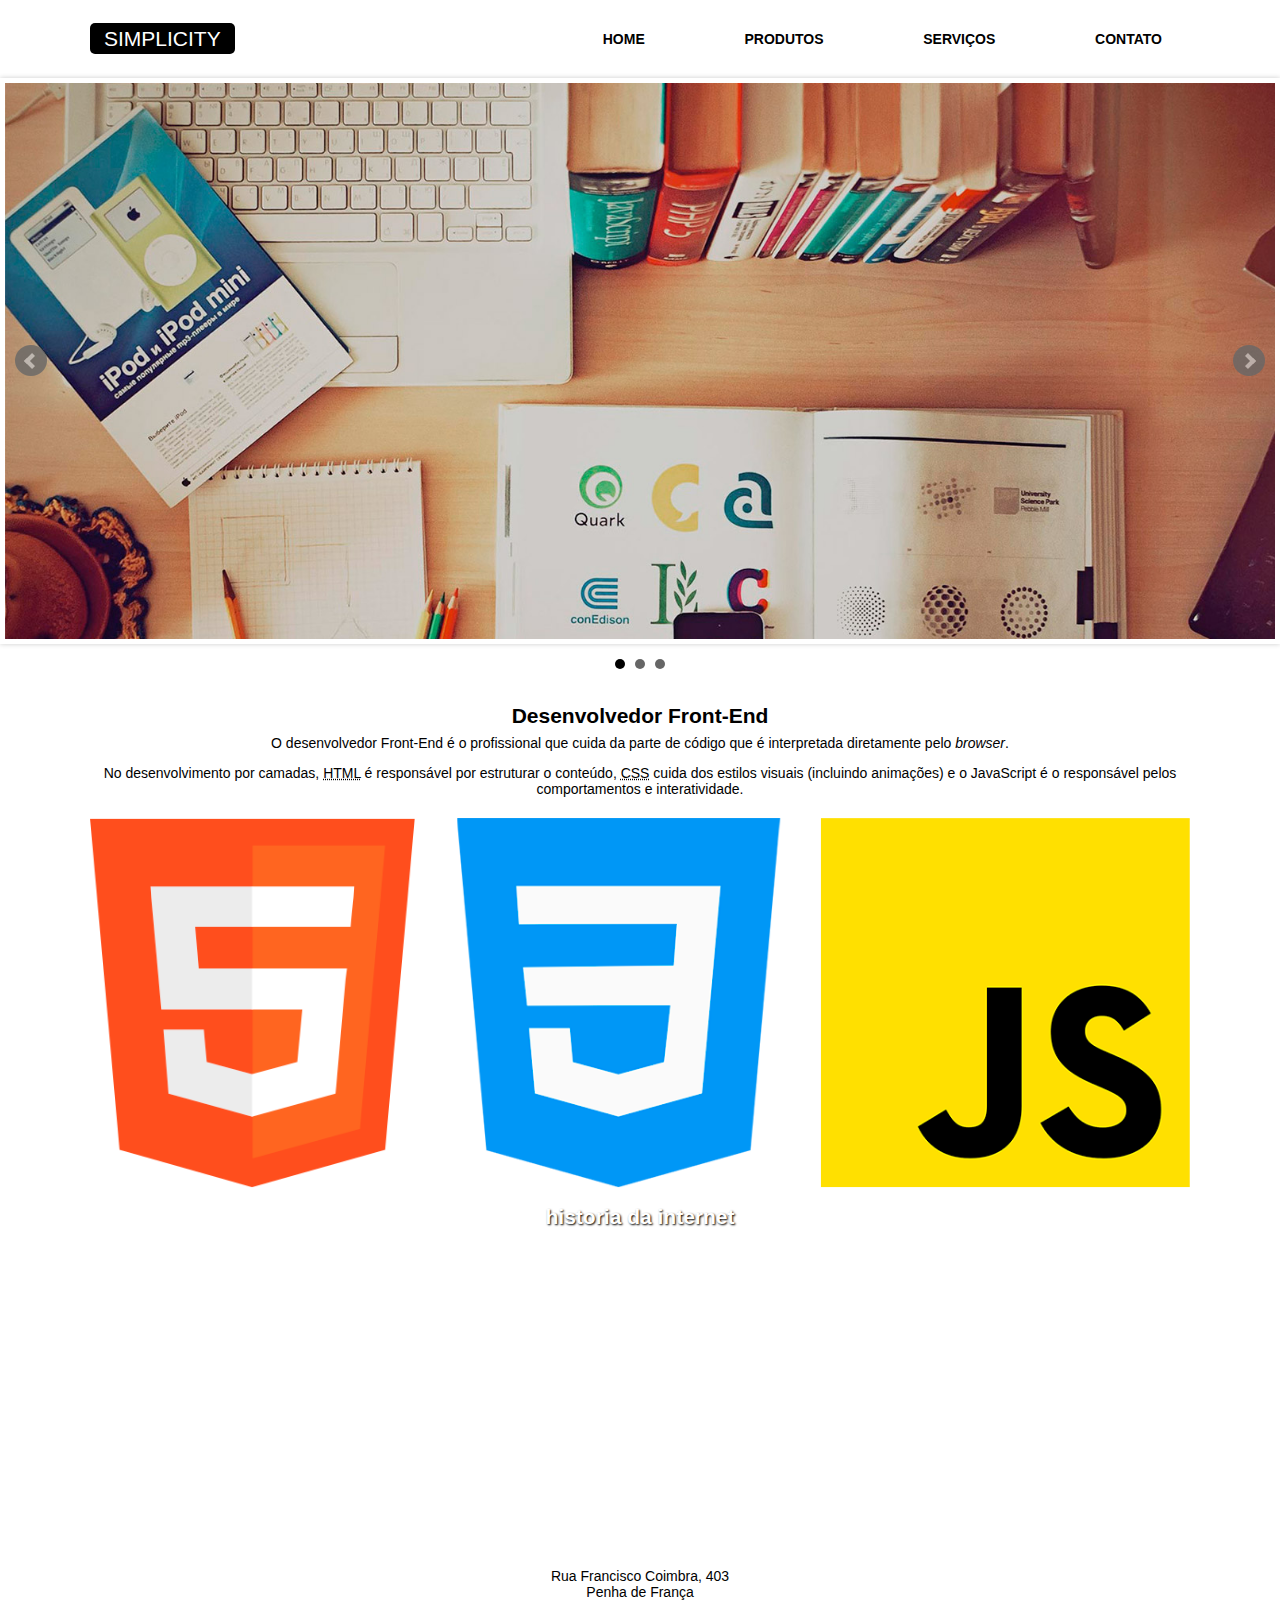
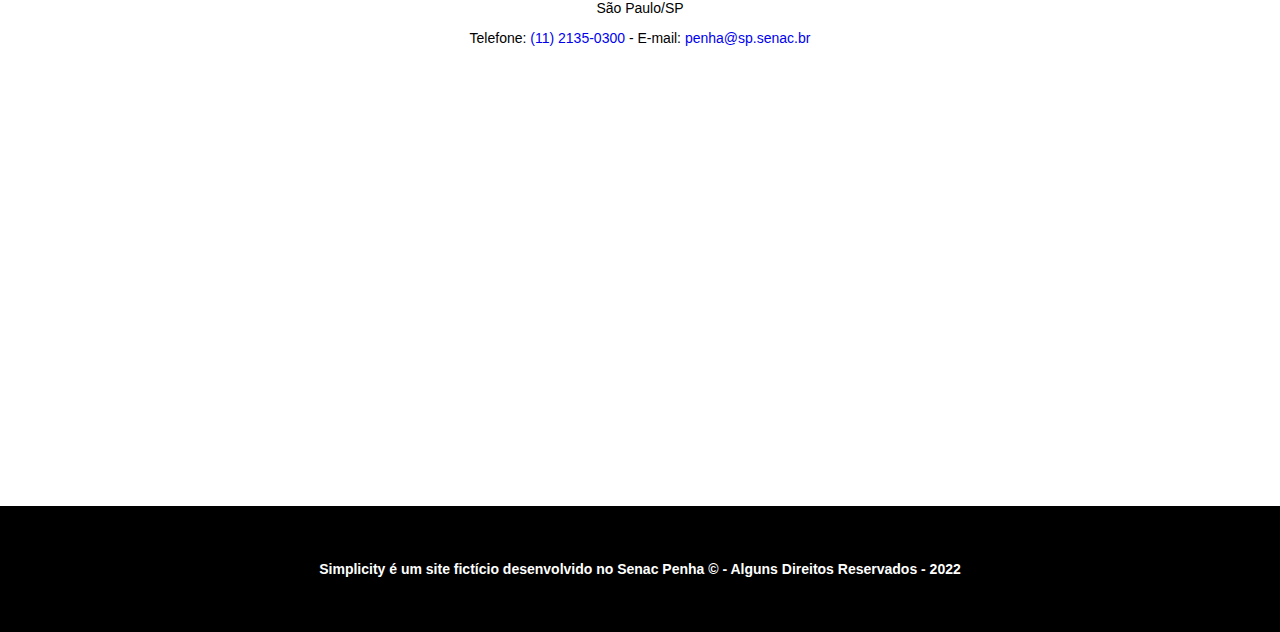
<file: index.html>
<!DOCTYPE html>
<html lang="pt-br">
<head>
    <meta charset="UTF-8">
    <meta http-equiv="X-UA-Compatible" content="IE=edge">
    <meta name="viewport" content="width=device-width, initial-scale=1.0">
    <title>Simplicity - A porta de entrada para o desenvolvimento</title>
    <!-- Favicon -->
    <link rel="shortcut icon" href="imagens/favicon.png">
    <!-- Meta -->
    <meta name="description" content="Simplicity é a maneira mais fácil de você entrar no mundo de desenvolvimento front-end.">
    <meta name="keywords" content="front-end, html, css, js">

    <!-- CSS Externo -->
    <link rel="stylesheet" href="css/style.css">
    <!-- Inserindo BX Slider -->
    <link rel="stylesheet" href="plugins/bxslider/jquery.bxslider.css">
</head>
<body>
    <!-- Iniciando a área do cabeçalho -->
    <header>
        <div class="limitador">
            <h1><a href="index.html" title="Página Inicial Simplicity">Simplicity</a></h1>
               
        
            <nav>

                <!-- Menu que só aparecerá em telas pequenas, 'menu-burger' -->
                <h2 class="icone"><a href="" title="Abra menu de navegação">Menu &equiv;</a></h2>
                <ul class="menu"><a href=""></a>
                    <li><a href="index.html" title="página inicial">Home</a></li>
                    <li><a href="produtos.html" title="conheça nossos produtos">Produtos</a></li>
                    <li><a href="servicos.html" title="da criação de site a loja virtual, conheça nossos serviços">Serviços</a></li>
                    <li><a href="contato.html" title="fale com a equipe Simplicity">Contato</a></li>
                </ul>
            </nav>
        </div>
        <!-- Fim do Menu -->
    </header>
        <!-- Fim do cabeçalho -->

        <!-- Área de conteúdo principal -->
        <main>
            <!-- <section class="destaque">
                <div>
                    <h2>HTML5 e CSS3</h2>
                    <p>A porta de entrada para o desenvolvimento web.</p>
                </div>
            </section> -->
            <!-- SLIDER-->
            <section class="slider">
                <div>
                    <a href="produtos.html" title="produtos Simplicity"><img src="imagens/slide1.jpg" alt="descrever imagem sempre"></a>
                </div>
                <div>
                    <a href="contato.html" title="entre em contato"><img src="imagens/slide2.jpg" alt="descrever imagem sempre"></a>
                </div>
                <div>
                    <a href="produtos.html" title="produtos Simplicity"><img src="imagens/slide3.jpg" alt="descrever imagem sempre"></a>
                </div>
               
            </section>

            <!-- Área de conteúdo de texto + 3 imagens -->
            <section class="limitador front-end">
                <h2>Desenvolvedor Front-End</h2>
            <p>O desenvolvedor Front-End é o profissional que cuida da parte de código que é interpretada diretamente pelo <i>browser</i>. </p>
            <p>No desenvolvimento por camadas, 
            <abbr title="HyperText Markup Language">HTML</abbr> é responsável por estruturar o conteúdo, 
            <abbr title="Cascading Style Sheets">CSS</abbr> cuida dos estilos visuais (incluindo animações) e o JavaScript é o responsável pelos comportamentos e interatividade.</p>
            <figure>
                <img src="imagens/linguagens.png" alt="Logotipo das linguagens HTML, CSS e JavaScript">
            </figure>
            </section>
            
            <section class="historia ">
                <h2>historia da internet</h2>
                <iframe height="315" src="https://www.youtube.com/embed/jlkvzcG1UMk" title="YouTube video player" allow="accelerometer; autoplay; clipboard-write; encrypted-media; gyroscope; picture-in-picture" allowfullscreen></iframe>
            </section>

            <section class="localizacao">
                <p>Rua Francisco Coimbra, 403 <br> 
                    Penha de França <br>
                    São Paulo/SP </p>
                    <p>Telefone: <a href="tel:+551121350300">(11) 2135-0300</a> - E-mail: <a href="mailto:penha@sp.senac.br">penha@sp.senac.br</a></p>
        
                    <iframe src="https://www.google.com/maps/embed?pb=!1m18!1m12!1m3!1d3658.1760433006248!2d-46.5424307217935!3d-23.526169866250964!2m3!1f0!2f0!3f0!3m2!1i1024!2i768!4f13.1!3m3!1m2!1s0x94ce5e45de28bb23%3A0x1d2ed3122aae28a7!2sSenac%20Penha!5e0!3m2!1spt-BR!2sbr!4v1630497782246!5m2!1spt-BR!2sbr" height="450"  allowfullscreen="" loading="lazy"></iframe>
            </section>
            
        </main>
        <!-- Fim da área de conteúdo principal -->
        <footer>
            <p>Simplicity é um site fictício desenvolvido no Senac Penha &copy; - Alguns Direitos Reservados - 2022</p>
        </footer>
        <script src="js/menu.js"></script>
        <!-- BX slider -->
        <script src="https://ajax.googleapis.com/ajax/libs/jquery/3.1.1/jquery.min.js"></script>
        <script src="plugins/bxslider/jquery.bxslider.js"></script>
        <!-- Iniciando o  BX Slider -->
        <script>
            $(document).ready(function(){
              $('.slider').bxSlider();
            });
          </script>
</body>
</html>
</file>
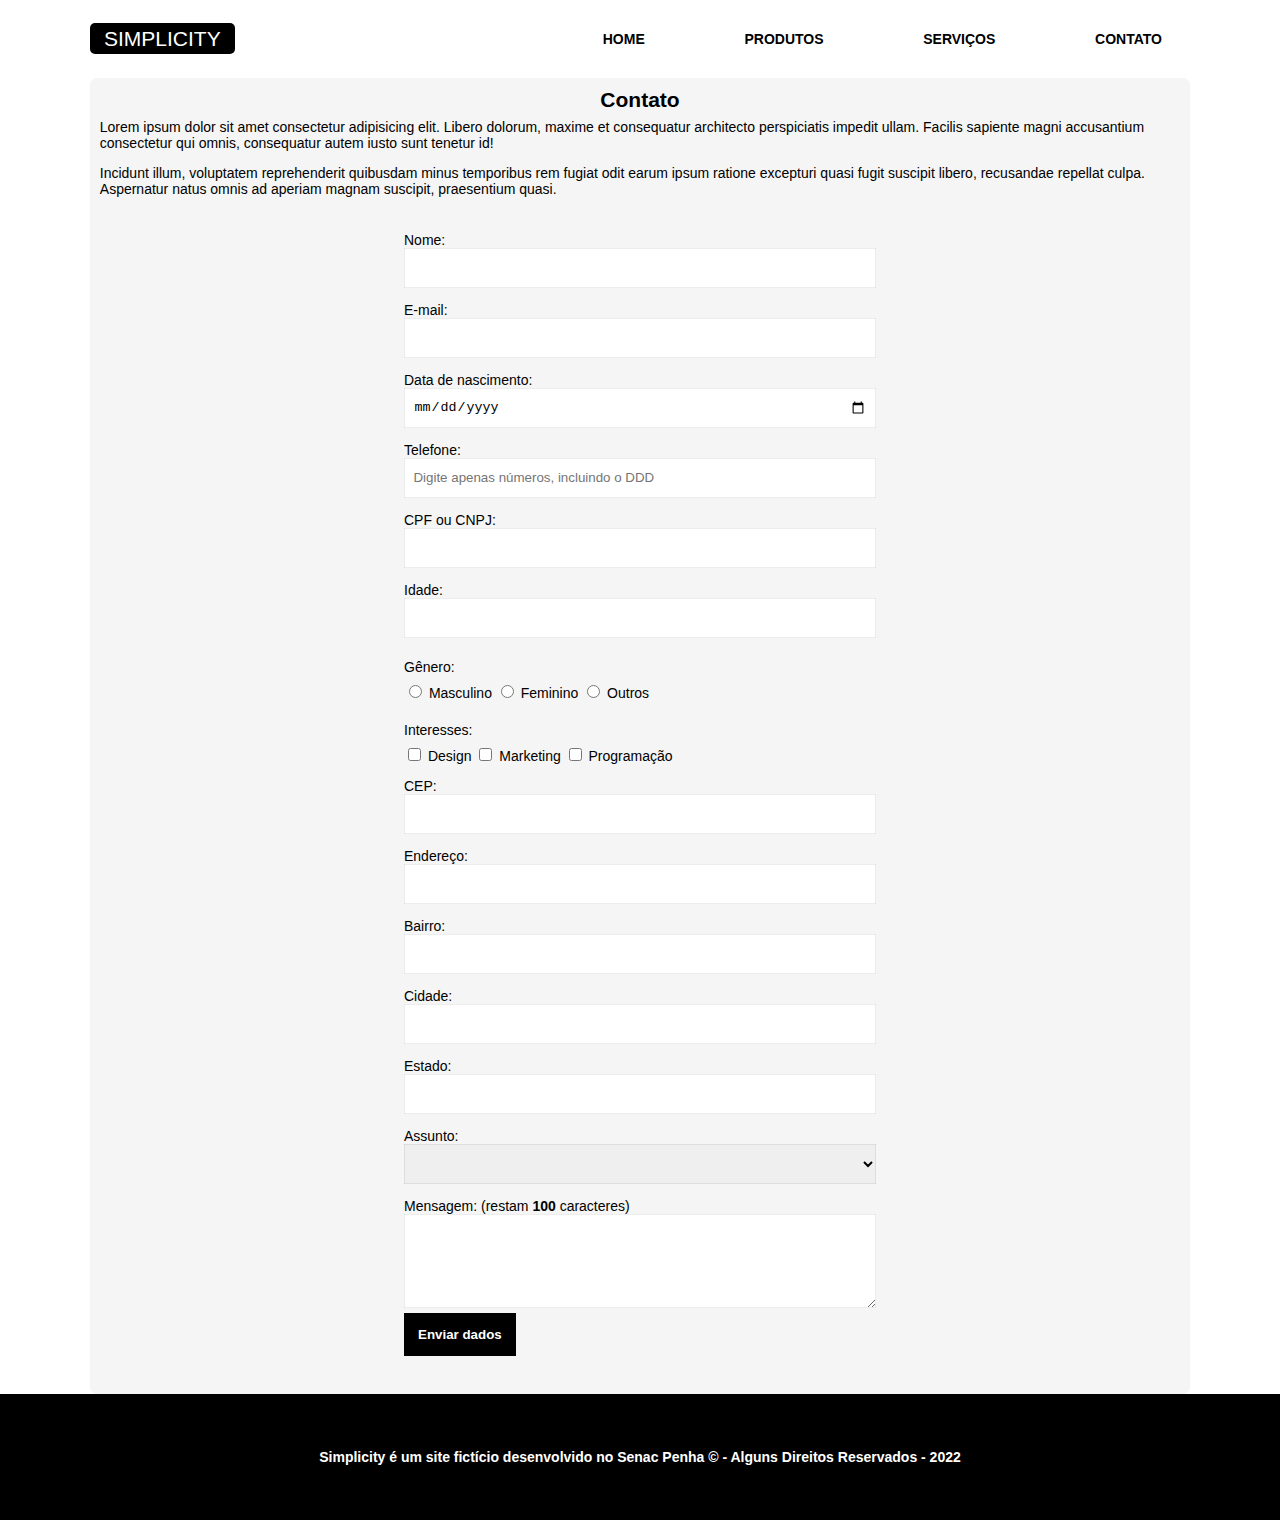
<file: contato.html>
<!DOCTYPE html>
<html lang="pt-br">
<head>
    <meta charset="UTF-8">
    <meta http-equiv="X-UA-Compatible" content="IE=edge">
    <meta name="viewport" content="width=device-width, initial-scale=1.0">
    <title>Simplicity - A porta de entrada para o desenvolvimento</title>
    <!-- Favicon -->
    <link rel="shortcut icon" href="imagens/favicon.png">
    <!-- Meta -->
    <meta name="description" content="Serviços oferecidos pela Simplicity">
    <meta name="keywords" content="front-end, html, css, js">

    <!-- CSS Externo -->
    <link rel="stylesheet" href="css/style.css">
</head>
<body>
    <!-- Iniciando a área do cabeçalho -->
    <header>
        <div class="limitador">
            <h1><a href="index.html" title="Página Inicial Simplicity">Simplicity</a></h1>
               
        
            <nav>

                <!-- Menu que só aparecerá em telas pequenas, 'menu-burger' -->
                <h2 class="icone"><a href="" title="Abra menu de navegação">Menu &equiv;</a></h2>
                <ul class="menu"><a href=""></a>
                    <li><a href="index.html" title="página inicial">Home</a></li>
                    <li><a href="produtos.html" title="conheça nossos produtos">Produtos</a></li>
                    <li><a href="servicos.html" title="da criação de site a loja virtual, conheça nossos serviços">Serviços</a></li>
                    <li><a href="contato.html" title="fale com a equipe Simplicity">Contato</a></li>
                </ul>
            </nav>
        </div>
        <!-- Fim do Menu -->
    </header>
        <!-- Fim do cabeçalho -->

        <!-- Área de conteúdo principal -->
        
    <main>
        <section class="limitador conteudo">
            <h2>Contato</h2>
            <p>Lorem ipsum dolor sit amet consectetur adipisicing elit. Libero dolorum, maxime et consequatur architecto perspiciatis impedit ullam. Facilis sapiente magni accusantium consectetur qui omnis, consequatur autem iusto sunt tenetur id!</p>

            <p>Incidunt illum, voluptatem reprehenderit quibusdam minus temporibus rem fugiat odit earum ipsum ratione excepturi quasi fugit suscipit libero, recusandae repellat culpa. Aspernatur natus omnis ad aperiam magnam suscipit, praesentium quasi.</p>

            <!-- iniciando o formulário -->
            <form action="https://formspree.io/f/mvoldzld" method="post" id="my-form">
                <div>
                    <label for="nome">Nome:</label>
                    <input type="text" name="nome" id="nome" required>
                </div>

                <div>
                    <label for="email">E-mail:</label>
                    <input type="email" name="email" id="email" required>
                </div>

                <div>
                    <label for="data">Data de nascimento:</label>
                    <input type="date" name="data" id="data">
                </div>

                <div>
                    <label for="telefone">Telefone:</label>
                    <input type="tel" name="telefone" id="telefone" placeholder="Digite apenas números, incluindo o DDD">
                </div>

                <div>
                    <label for="documento">CPF ou CNPJ:</label>
                    <input type="tel" name="documento" id="documento">
                </div>

                <div>
                    <label for="idade">Idade:</label>
                    <input type="number" name="idade" id="idade" min="18" max="120">
                </div>

                <div>
                    <p>Gênero:</p>

                    <input type="radio" name="genero" id="masculino" value="masculino">
                    <label for="masculino">Masculino</label>

                    <input type="radio" name="genero" id="feminino" value="feminino">
                    <label for="feminino">Feminino</label>

                    <input type="radio" name="genero" id="outros" value="outros">
                    <label for="outros">Outros</label>
                </div>


                <div>
                    <p>Interesses:</p>
                    <input type="checkbox" name="interesses" id="design" value="design">
                    <label for="design">Design</label>

                    <input type="checkbox" name="interesses" id="marketing" value="marketing">
                    <label for="marketing">Marketing</label>

                    <input type="checkbox" name="interesses" id="programacao" value="programacao">
                    <label for="programacao">Programação</label>
                </div>

                <div>
                    <label for="cep">CEP:</label>
                    <input type="text" id="cep" name="cep" maxlength="9" required>
                    <b id="status"></b>
                </div>

                <div>
                    <label for="endereco">Endereço:</label>
                    <input type="text" name="endereco" id="endereco" size="30">
                </div>

                <div>
                    <label for="bairro">Bairro:</label>
                    <input type="text" name="bairro" id="bairro">
                </div>

                <div>
                    <label for="cidade">Cidade:</label>
                    <input type="text" name="cidade" id="cidade">
                </div>

                <div>
                    <label for="estado">Estado:</label>
                    <input type="text" name="estado" id="estado">
                </div>

                <div>
                    <label for="assunto">Assunto:</label>
                    <select name="assunto" id="assunto">
                        <option></option>
                        <option>Dúvidas</option>
                        <option>Elogios</option>
                        <option>Reclamações</option>
                        <option>Outros</option>
                    </select>
                </div>

                <div>
                    <label for="mensagem">Mensagem:
                         <span id="maximo"> (restam <b id="caracteres">100</b> caracteres)</span>
                    </label><br>
                    <textarea name="mensagem" id="mensagem" cols="20" rows="5" maxlength="100"></textarea>
                </div>

                <button  id="my-form-button" type="submit">Enviar dados</button>
                <p id="my-form-status"></p>
            </form>
        </section>
    </main>
        <!-- Fim da área de conteúdo principal -->
        <footer>
            <p>Simplicity é um site fictício desenvolvido no Senac Penha &copy; - Alguns Direitos Reservados - 2022</p>
        </footer>
        <!-- Menu responsivo -->
        <script src="js/menu.js"></script>

        <!-- Vanilla Masker - para formulário -->
        <script src="plugins/vanilla-masker.min.js"></script>
        <script>
            VMasker(document.querySelector("#cep")).maskPattern("99999-999"); 
            function inputHandler(masks, max, event) {
            var c = event.target;
            var v = c.value.replace(/\D/g, '');
            var m = c.value.length > max ? 1 : 0;
            VMasker(c).unMask();
            VMasker(c).maskPattern(masks[m]);
            c.value = VMasker.toPattern(v, masks[m]);
            }

            var telMask = ['(99) 9999-99999', '(99) 99999-9999'];
            var tel = document.querySelector('#telefone');
            VMasker(tel).maskPattern(telMask[0]);
            tel.addEventListener('input', inputHandler.bind(undefined, telMask, 14), false);

            var docMask = ['999.999.999-999', '99.999.999/9999-99'];
            var doc = document.querySelector('#documento');
            VMasker(doc).maskPattern(docMask[0]);
            doc.addEventListener('input', inputHandler.bind(undefined, docMask, 14), false);
        </script>

        <!-- FORMSFREE JS -->
        <script>
            var form = document.getElementById("my-form");
            
            async function handleSubmit(event) {
              event.preventDefault();
              var status = document.getElementById("my-form-status");
              var data = new FormData(event.target);
              fetch(event.target.action, {
                method: form.method,
                body: data,
                headers: {
                    'Accept': 'application/json'
                }
              }).then(response => {
                if (response.ok) {
                  status.innerHTML = "Menssagem enviada com sucesso!";
                  form.reset()
                } else {
                  response.json().then(data => {
                    if (Object.hasOwn(data, 'errors')) {
                      status.innerHTML = data["errors"].map(error => error["message"]).join(", ")
                    } else {
                      status.innerHTML = "Oops! Houve um problema em enviar seu formulário"
                    }
                  })
                }
              }).catch(error => {
                status.innerHTML = "Oops! Houve um problema em enviar seu formulário"
              });
            }
            form.addEventListener("submit", handleSubmit)
        </script>

        <!-- Utilizando o webservice VIACEP - http://viacep.com.br/ - para preencher o formulário apartir do CEP -->
        <!-- Referenciandno biblioteca Jquery 3.6
        IMPORTANTE: sempre que carregar um plugin que usa Jquery,  a primeira a ser carregada é a blicioteca Jquery, do contrário o plugin não funcionará.
        -->
        <script src="plugins/jquery-3.6.0.min.js"></script>
        <script>
            $(document).ready(function() {
    
                function limpa_formulário_cep() {
                    // Limpa valores do formulário de cep.
                    $("#endereco").val("");
                    $("#bairro").val("");
                    $("#cidade").val("");
                    $("#estado").val("");
                }
                
                //Quando o campo cep perde o foco.
                $("#cep").blur(function() {
    
                    //Nova variável "cep" somente com dígitos.
                    var cep = $(this).val().replace(/\D/g, '');
    
                    //Verifica se campo cep possui valor informado.
                    if (cep != "") {
    
                        //Expressão regular para validar o CEP.
                        var validacep = /^[0-9]{8}$/;
    
                        //Valida o formato do CEP.
                        if(validacep.test(cep)) {
    
                            //Preenche os campos com "..." enquanto consulta webservice.
                            $("#endereco").val("...");
                            $("#bairro").val("...");
                            $("#cidade").val("...");
                            $("#estado").val("...");
                            $("#status").text("CEP encontrado").css('color', 'black');
    
                            
    
                            //Consulta o webservice viacep.com.br/
                            $.getJSON("https://viacep.com.br/ws/"+ cep +"/json/?callback=?", function(dados) {
    
                                if (!("erro" in dados)) {
                                    //Atualiza os campos com os valores da consulta.
                                    $("#endereco").val(dados.logradouro);
                                    $("#bairro").val(dados.bairro);
                                    $("#cidade").val(dados.localidade);
                                    $("#estado").val(dados.uf);
                                    $("#status").text(" ").css('color', 'black');
                                } //end if.
                                else {
                                    //CEP pesquisado não foi encontrado.
                                    limpa_formulário_cep();
                                    $("#status").text("CEP não encontrado.").css('color', 'red');
                                }
                            });
                        } //end if.
                        else {
                            //cep é inválido.
                            limpa_formulário_cep();
                            $("#status").text("Formato de CEP inválido.").css('color', 'red');
                        }
                    } //end if.
                    else {
                        //cep sem valor, limpa formulário.
                        limpa_formulário_cep();
                    }
                });
            });
        </script>

        <!-- Criando um contador de caracteres usando Jquery -->

        <script>
            const spanMaximo = $('#maximo'); /* $ = document.querySelector */
            const bCaracteres = $('#caracteres');
            const textMensagem = $('#mensagem');
            // Determinando a quantidade de caracteres
            let quantidade = 100;
            // Ouvinte de evento
         
            textMensagem.on ("input", function (){
                let conteudo = textMensagem.val();
                // Contando a contagem regressiva
                let contagem = quantidade - conteudo.length;
                //Exibindo o múmero no HTML
                bCaracteres.text(contagem);
                if (contagem == 0) {
                    spanMaximo.css('color', 'red');
                    spanMaximo.text("Limite de caracteres alcançado");
                } else {
                    spanMaximo.css('color', 'black');
                    spanMaximo.html("(restam <b id='caracteres'>" +contagem+ "</b> caracteres)")
                }


            })
            
            
        </script>


        
</body>
</html>
</file>
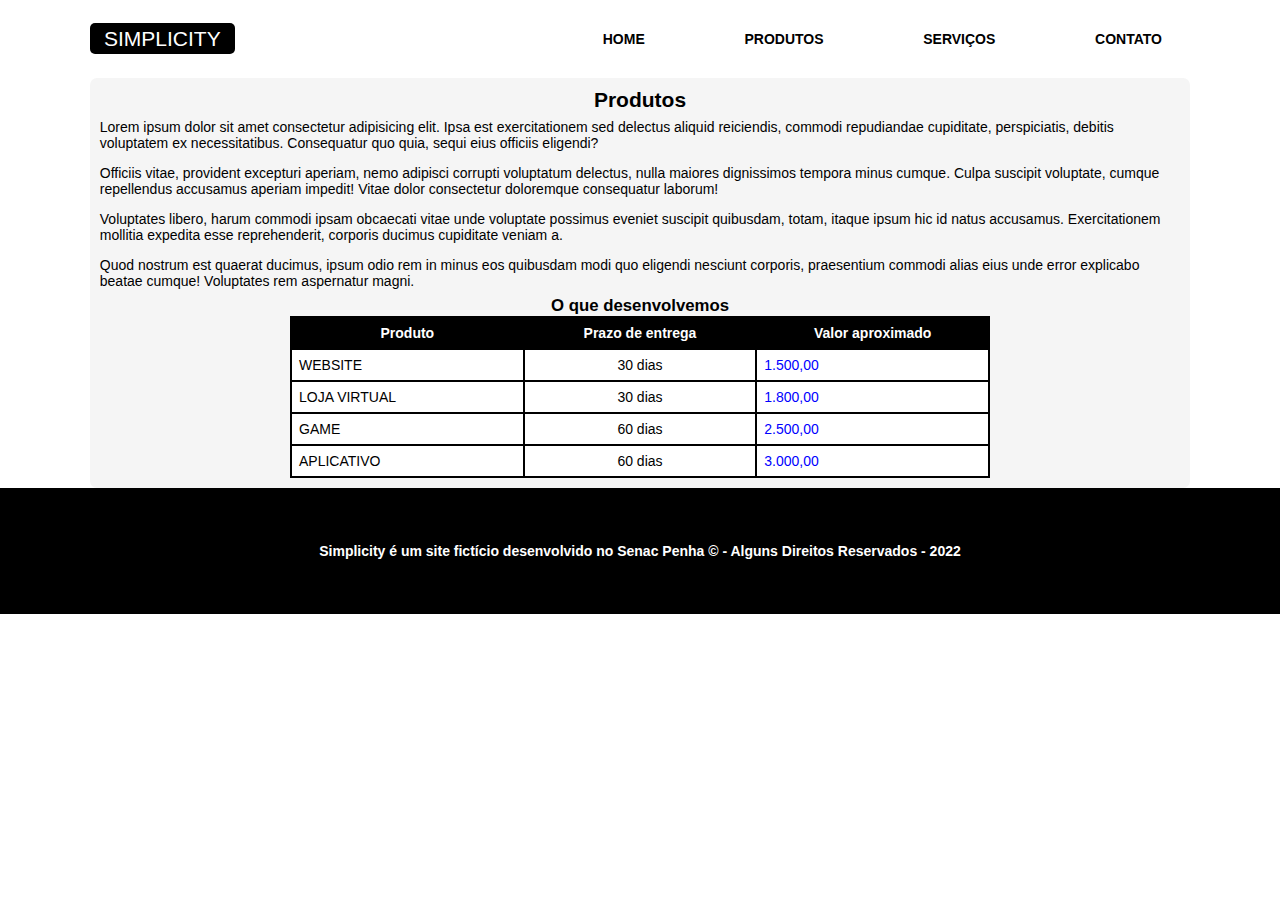
<file: produtos.html>
<!DOCTYPE html>
<html lang="pt-br">
<head>
    <meta charset="UTF-8">
    <meta http-equiv="X-UA-Compatible" content="IE=edge">
    <meta name="viewport" content="width=device-width, initial-scale=1.0">
    <title>Simplicity - A porta de entrada para o desenvolvimento</title>
    <!-- Favicon -->
    <link rel="shortcut icon" href="imagens/favicon.png">
    <!-- Meta -->
    <meta name="description" content="Simplicity é a maneira mais fácil de você entrar no mundo de desenvolvimento front-end.">
    <meta name="keywords" content="front-end, html, css, js">

    <!-- CSS Externo -->
    <link rel="stylesheet" href="css/style.css">
</head>
<body>
    <!-- Iniciando a área do cabeçalho -->
    <header>
        <div class="limitador">
            <h1><a href="index.html" title="Página Inicial Simplicity">Simplicity</a></h1>
               
        
            <nav>

                <!-- Menu que só aparecerá em telas pequenas, 'menu-burger' -->
                <h2 class="icone"><a href="" title="Abra menu de navegação">Menu &equiv;</a></h2>
                <ul class="menu"><a href=""></a>
                    <li><a href="index.html" title="página inicial">Home</a></li>
                    <li><a href="produtos.html" title="conheça nossos produtos">Produtos</a></li>
                    <li><a href="servicos.html" title="da criação de site a loja virtual, conheça nossos serviços">Serviços</a></li>
                    <li><a href="contato.html" title="fale com a equipe Simplicity">Contato</a></li>
                </ul>
            </nav>
        </div>
        <!-- Fim do Menu -->
    </header>
        <!-- Fim do cabeçalho -->

        <!-- Área de conteúdo principal -->
        
    <main>
        <section class="limitador conteudo">
            <h2>Produtos</h2>
            <p>Lorem ipsum dolor sit amet consectetur adipisicing elit. Ipsa est exercitationem sed delectus aliquid reiciendis, commodi repudiandae cupiditate, perspiciatis, debitis voluptatem ex necessitatibus. Consequatur quo quia, sequi eius officiis eligendi?</p>
            <p>Officiis vitae, provident excepturi aperiam, nemo adipisci corrupti voluptatum delectus, nulla maiores dignissimos tempora minus cumque. Culpa suscipit voluptate, cumque repellendus accusamus aperiam impedit! Vitae dolor consectetur doloremque consequatur laborum!</p>
            <p>Voluptates libero, harum commodi ipsam obcaecati vitae unde voluptate possimus eveniet suscipit quibusdam, totam, itaque ipsum hic id natus accusamus. Exercitationem mollitia expedita esse reprehenderit, corporis ducimus cupiditate veniam a.</p>
            <p>Quod nostrum est quaerat ducimus, ipsum odio rem in minus eos quibusdam modi quo eligendi nesciunt corporis, praesentium commodi alias eius unde error explicabo beatae cumque! Voluptates rem aspernatur magni.</p>

            <table>
                <caption>O que desenvolvemos</caption>

                <tr>
                    <th>Produto</th>
                    <th>Prazo de entrega</th>
                    <th>Valor aproximado</th>
                </tr>

                <tr>
                    <td>Website</td>
                    <td>30 dias</td>
                    <td>1.500,00</td>
                </tr>

                <tr>
                    <td>Loja Virtual</td>
                    <td>30 dias</td>
                    <td>1.800,00</td>
                </tr>

                <tr>
                    <td>Game</td>
                    <td>60 dias</td>
                    <td>2.500,00</td>
                </tr>

                <tr>
                    <td>Aplicativo</td>
                    <td>60 dias</td>
                    <td>3.000,00</td>
                </tr>
            </table>
        </section>
    </main>
        <!-- Fim da área de conteúdo principal -->
        <footer>
            <p>Simplicity é um site fictício desenvolvido no Senac Penha &copy; - Alguns Direitos Reservados - 2022</p>
        </footer>
        <script src="js/menu.js"></script>
</body>
</html>
</file>
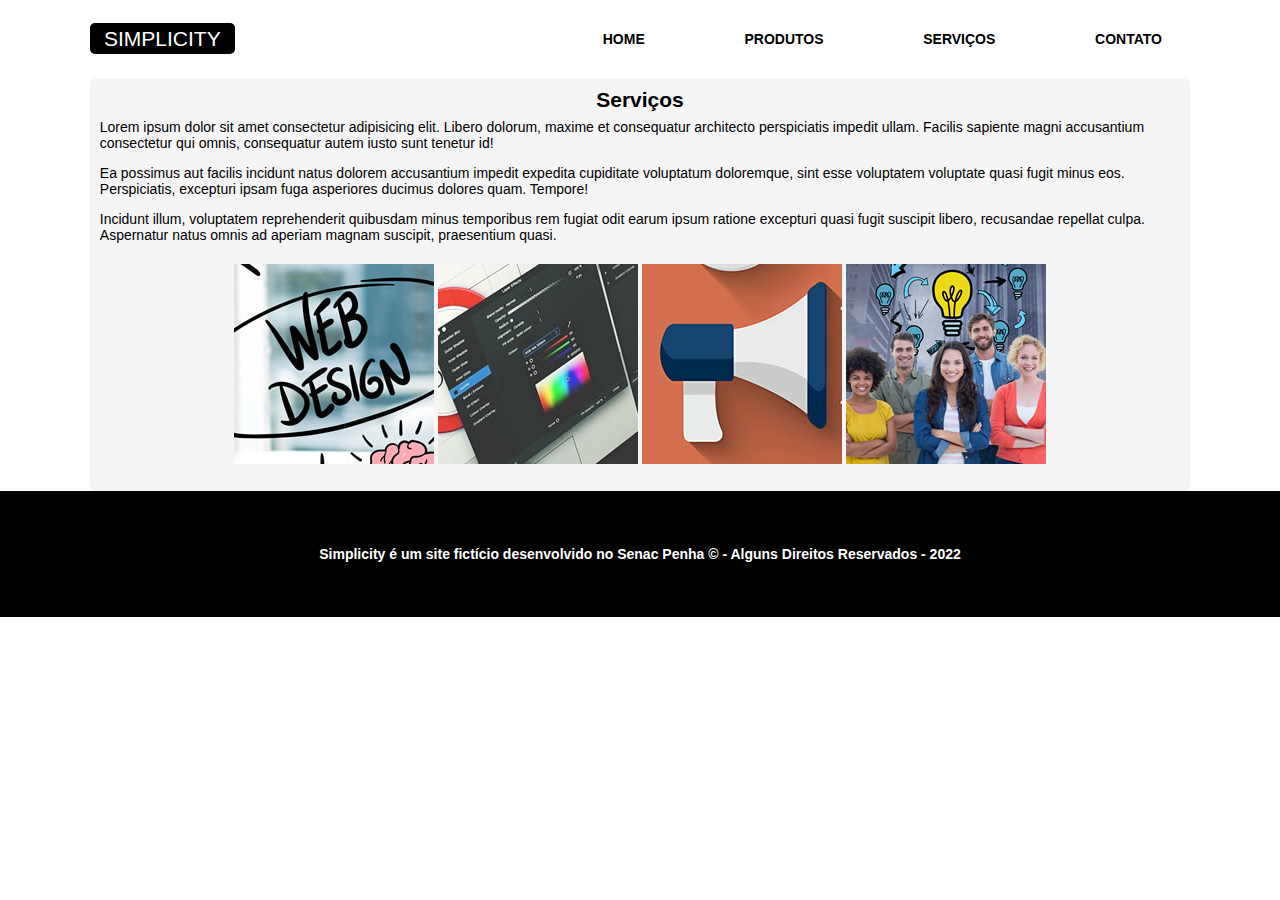
<file: servicos.html>
<!DOCTYPE html>
<html lang="pt-br">
<head>
    <meta charset="UTF-8">
    <meta http-equiv="X-UA-Compatible" content="IE=edge">
    <meta name="viewport" content="width=device-width, initial-scale=1.0">
    <title>Simplicity - A porta de entrada para o desenvolvimento</title>
    <!-- Favicon -->
    <link rel="shortcut icon" href="imagens/favicon.png">
    <!-- Meta -->
    <meta name="description" content="Serviços oferecidos pela Simplicity">
    <meta name="keywords" content="front-end, html, css, js">

    <!-- CSS Externo -->
    <link rel="stylesheet" href="css/style.css">
    <!-- CSS do Lightbox -->
    <link rel="stylesheet" href="plugins/lightbox/css/lightbox.css">
</head>
<body>
    <!-- Iniciando a área do cabeçalho -->
    <header>
        <div class="limitador">
            <h1><a href="index.html" title="Página Inicial Simplicity">Simplicity</a></h1>
               
        
            <nav>

                <!-- Menu que só aparecerá em telas pequenas, 'menu-burger' -->
                <h2 class="icone"><a href="" title="Abra menu de navegação">Menu &equiv;</a></h2>
                <ul class="menu"><a href=""></a>
                    <li><a href="index.html" title="página inicial">Home</a></li>
                    <li><a href="produtos.html" title="conheça nossos produtos">Produtos</a></li>
                    <li><a href="servicos.html" title="da criação de site a loja virtual, conheça nossos serviços">Serviços</a></li>
                    <li><a href="contato.html" title="fale com a equipe Simplicity">Contato</a></li>
                </ul>
            </nav>
        </div>
        <!-- Fim do Menu -->
    </header>
        <!-- Fim do cabeçalho -->

        <!-- Área de conteúdo principal -->
        
    <main>
        <section class="limitador conteudo">
            <h2>Serviços</h2>
            <p>Lorem ipsum dolor sit amet consectetur adipisicing elit. Libero dolorum, maxime et consequatur architecto perspiciatis impedit ullam. Facilis sapiente magni accusantium consectetur qui omnis, consequatur autem iusto sunt tenetur id!</p>

            <p>Ea possimus aut facilis incidunt natus dolorem accusantium impedit expedita cupiditate voluptatum doloremque, sint esse voluptatem voluptate quasi fugit minus eos. Perspiciatis, excepturi ipsam fuga asperiores ducimus dolores quam. Tempore!</p>

            <p>Incidunt illum, voluptatem reprehenderit quibusdam minus temporibus rem fugiat odit earum ipsum ratione excepturi quasi fugit suscipit libero, recusandae repellat culpa. Aspernatur natus omnis ad aperiam magnam suscipit, praesentium quasi.</p>

            <figure>
                <a href="imagens/desenvolvimento-web.jpg" title="web design" data-lightbox="galeria" data-title="Desenvolvimento web"><img src="imagens/desenvolvimento-web-mini.jpg" alt="web design"></a>

                <a href="imagens/design-grafico.jpg" title="design gráfico" data-lightbox="galeria" data-title="Desing Gráfico"><img src="imagens/design-grafico-mini.jpg" alt="design gráfico"></a>

                <a href="imagens/marketing-digital.jpg" title="mkt digital" data-lightbox="galeria" data-title="MKT Difital"><img src="imagens/marketing-digital-mini.jpg" alt="marketing digital"></a>

                <a href="imagens/consultoria-treinamento.jpg" title="consultoria e treinamentos" data-lightbox="galeria" data-title="consultoria"><img src="imagens/consultoria-treinamento-mini.jpg" alt="pessoas em treinamento web"></a>
            </figure>
        </section>
    </main>
        <!-- Fim da área de conteúdo principal -->
        <footer>
            <p>Simplicity é um site fictício desenvolvido no Senac Penha &copy; - Alguns Direitos Reservados - 2022</p>
        </footer>
        <script src="js/menu.js"></script>
        <!-- Importando o plugin Lightbix -->
        <script src="plugins/lightbox/js/jquery-1.11.0.min.js"></script>
        <script src="plugins/lightbox/js/lightbox.js"></script>
</body>
</html>
</file>
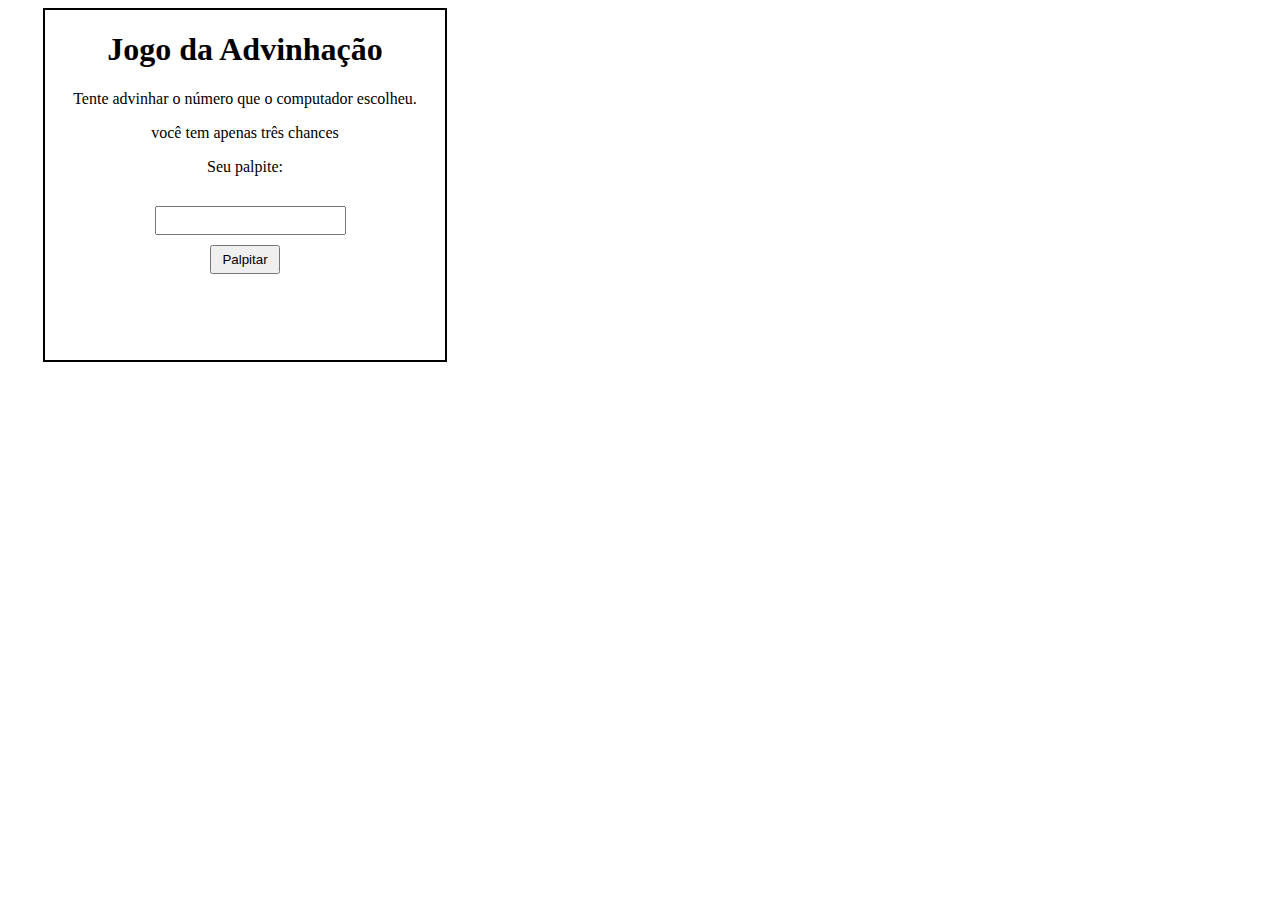
<file: ex02-advinha/advinha.html>
<!DOCTYPE html>
<html lang="pt-br">
<head>
    <meta charset="UTF-8">
    <meta http-equiv="X-UA-Compatible" content="IE=edge">
    <meta name="viewport" content="width=device-width, initial-scale=1.0">
    <title>Jogo da Advinhação</title>
    <style>
        div{
           width: 400px;
           height: 350px;
           border: 2px solid black; 
           text-align: center;
           margin-left: 35px;
        }
        input{
            display:block;
            padding: 5px;
            margin-left: 110px;
            margin-top: 30px;
        }
        button{
            padding: 5px 10px;
            margin-top: 10px;
        }

    </style>
</head>
<body>
    <div>
        <h1>Jogo da Advinhação</h1>
        <p>Tente advinhar o número que o computador escolheu.</p>
        <p>você tem apenas três chances</p>
        <form action="">
            <label for="palpite">Seu palpite:</label>
            <input type="number" id="palpite" required>
            <button>Palpitar</button>
        </form>
    
        <h2 id="resultado"></h2>
    </div>
    <script src="advinha.js"></script>
</body>
</html>
</file>
<file: css/style.css>
/* Primeiro sempre formatar as tags Globais */
*, *::after, *::before {
    box-sizing: border-box;
}

img {
    max-width: 100%;
}

html {
    font-size: 14px;
}

body, h1, h2, h3, p, figure {
    margin: 0;
    padding: 0;
}

body {
    background-color: white;
    font-family: 'Segoe UI', Tahoma, Verdana, sans-serif;
}

a {
    text-decoration: none;
}

nav,h1 {
    text-transform: uppercase;
}

h1 {
    font-family: Impact, Haettenschweiler, 'Arial Narrow Bold', sans-serif;
    font-weight: normal;
    font-size: 1.5rem;
}

h1 a{
    padding: 0.3rem 1rem;
    border-radius: 5px;
    font-family: Impact, Haettenschweiler, 'Arial Narrow Bold', sans-serif;
    background-color: black;
    color: white;
}

header {
    background-color: white;
    position: sticky;
    top: 0;    
}

header .limitador {
    align-items: center;
    display: flex;
    justify-content: space-between;
    flex-direction: row;
}

.limitador {
    max-width: 1100px;
    width: 95vw;
    margin: auto;
}
.menu {
    list-style: none;
    margin: 0;
    padding: 0;
    display: none; 
}

nav {
    width: 65%;
    text-align: right;
    
}

.icone {
font-size: 1.2rem;
padding: 1rem;
height: 50px;
display: inline-block;
}

h2 a {
    color: black;
}

.menu a {
    color: black;
    font-weight: bold;
    background-color: white;
    display: flex;
    justify-content: center;
    height: 50px;
    align-items: center;
}

.menu a:hover, .menu a:active {
    background-color: gainsboro;
    border-radius: 5px;
}

/* Esta classe será manipulada via JS */
.menu-aberto {
    display: block;
    position: absolute;
    right: 0;
    left: 0;
}

/* Section com a class destaque */
.destaque {
    background-image: url(../imagens/fundo-destaque.jpg);
    height: 90vh;
    color: white;
    background-size: cover;
    background-attachment: fixed;
    display: flex;
    text-align: center;
    justify-content: center;
    align-items: center;
}

.destaque h2 {
    font-size: clamp(2rem, 8vw, 7rem); /* Clamp (min, ideal, max); */
    animation-name: fadeIn; 
    animation-duration: 1.5s;
    
}

.destaque p {
    font-size: clamp(1.6rem, 2vw, 4rem); /* Clamp(min, ideal, max); */
    animation: fadeIn  1.5s 1s backwards; /* Atraso da animação */
}

@keyframes fadeIn{
    from {opacity: 0;}
    to {opacity: 1;}
}

.front-end, .localizacao {
    text-align: center;
}

section h2 {
    text-align: center;
    padding: 1.rem;
}

section p {
    padding: .5rem 0;
}

figure {
    text-align: center;
    margin: 1rem 0;
}

.historia {
    background-image: url(../imagens/fundo-madeira.jpg);
    background-attachment: fixed;
    background-size: cover;
    text-align: center;
    padding-bottom: 1rem;
}

.historia h2 {
    text-shadow: black 1px 1px 2px;
    color: #fff;
}

iframe {
    width: 100%;
    border: none;
}

.historia iframe {
    max-width: 800px;
}

footer {
    display: flex;
    align-items: center;
    justify-content: center;
    height: 14vh;
    background-color: black;
    font-weight: bolder;
    text-align: center;
    color: #fff;
}

/* Formatando Páginas internas */

.conteudo {
    background-color: whitesmoke;
    padding: .7rem;
    border-radius: 7px;
}

table, th, td {
    border: 2px solid black;
    border-collapse: collapse;    /* A borda fica com as bordas mescladas */ 
}

table {
    width: 80%;
    margin: auto;
    max-width: 700px;
}

th {
    background-color: black;
    color: #fff;
}

td {
    background-color: #fff;
}

th, td {
    width: 33%;
    padding: .5rem;
}
/* nth child é possível selecionar a ocorrencia que queremos mudar */
td:first-child {
    text-transform: uppercase;
}
td:nth-child(2) {
    text-align: center;
}
td:last-child {
    color: blue;
}
caption {
    font-weight: bold;
    font-size: 1.2rem;
}
/* Formatando o formulário */
form {
    max-width: 500px;
    width: 95%;
    margin: auto;
    background-color: whitesmoke;
    padding: 1rem;
    border-radius: 10px;
}
/* seletor :not() 
Usado para criar exceções. No exemplo abaixo, vamos formatar todos os inputs,exceto, radio e checkbox */
input:not([type="radio"]):not([type="checkbox"]), select, textarea {
    width: 100%;
    height: 40px;
    border: none;
    padding: 2%;
    box-shadow: rgb(82, 76, 76) 0 0 1px inset;
}
textarea {
    height: auto;
}
button {
    background-color: black;
    color: white;
    border: none;
    padding: 1rem;
    font-weight: bold;
    margin-top: .2rem;
}
button:hover, button:focus {
    background-color: darkblue;
    cursor: pointer;
}
form div {
    margin-top: 1rem;
}



/* Media queries */
@media screen and (min-width: 600px ) {
    .icone {display: none;
    }
    .menu {
        justify-content: space-between;
        display: flex;
        padding: 1rem;
    }
    .menu a{
        padding:  0 1rem;
    }

}

@media screen and (max-width: 800px) {
    html {
        font-size: 18px;
    }
    header .limitador {
        height: 15vh;
    }

    .destaque {
        width: 85vh;
    }
}
</file>
